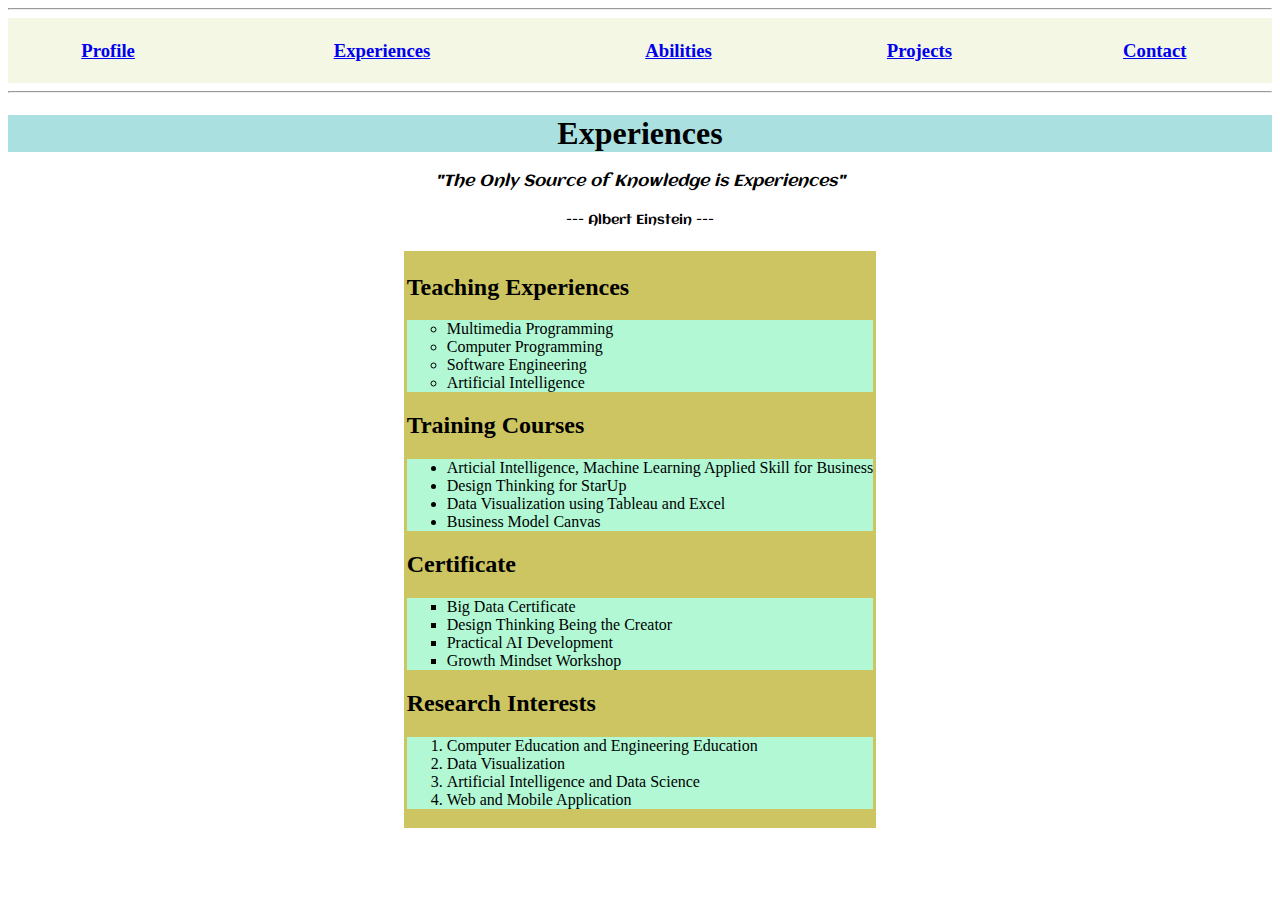
<file: experiences.html>
<!DOCTYPE html>
<html>
<head>
    <meta charset="UTF-8">
    <title>Aj.NesT's Experiences</title>
    <!--Reference Google Fonts-->
    <link href='https://fonts.googleapis.com/css?family=Aclonica'rel='stylesheet'> 
     
    <!--External CSS => 3rd Priority-->
    <link rel="stylesheet" href="css/experiences.css">

    <!--Add Favicon Icon => https://www.favicon.cc/-->
    <link rel="icon" href="favicon.ico">
</head>
<body>
    <!-- Menu -->
    <hr>
    <!--CSS Class-->
    <table class=table-menu>
        <tr>
            <td>
                <h3><a href="index.html">Profile</a></h3>
            </td>
            <td>
                <h3><a href="experiences.html">Experiences</a></h3>
            </td>
            <td>
                <h3><a href="abilities.html">Abilities</a></h3>
            </td>
            <td>
                <h3><a href="projects.html">Projects</a></h3>
            </td>
            <td>
                <h3><a href="contact.html">Contact</a></h3>
            </td>
        </tr>
    </table> 
    <hr> 
    <h1>Experiences</h1> 
    <h4><i>
        "The Only Source of Knowledge is Experiences"</i></h4>
        <h5>--- Albert Einstein ---</h5> 
    <table class="table-content">
        <tbody>
            <tr>
              <td>
                <h2>Teaching Experiences</h2>
                <ul class=ul-circle>
                    <li>Multimedia Programming</li>
                    <li>Computer Programming</li>
                    <li>Software Engineering</li>
                    <li>Artificial Intelligence</li>
                </ul>
                <h2>Training Courses</h2>
                <ul class=ul-disc>
                    <li>Articial Intelligence, Machine Learning Applied Skill for Business</li>
                    <li>Design Thinking for StarUp</li>
                    <li>Data Visualization using Tableau and Excel</li>
                    <li>Business Model Canvas</li>
                </ul>
                <h2>Certificate</h2>
                <ul class=ul-square>
                    <li>Big Data Certificate</li>
                    <li>Design Thinking Being the Creator</li>
                    <li>Practical AI Development</li>
                    <li>Growth Mindset Workshop</li>
                </ul>
                <h2>Research Interests</h2>
                <ol class=ol-order>
                    <li>Computer Education and Engineering Education</li>
                    <li>Data Visualization</li>
                    <li>Artificial Intelligence and Data Science</li>
                    <li>Web and Mobile Application</li>
                </ol>                
              </td>
            </tr>
          </tbody>
        </table>
</body>
</html>
</file>
<file: css/experiences.css>
/* CSS files --> experiences.html */
body{
    background-color: #ffffff;
}
.table-menu{
    width:100%; 
    text-align: center;
    background-color: rgb(244, 247, 228);
}
h1{
    text-align: center; 
    font-family: cursive;
    background-color: #abe0e0;
} 
h4{
    text-align: center; 
    font-family: Aclonica; 
    font-weight: normal;
}
h5{ 
    text-align: center; 
    font-family: Aclonica; 
    font-weight: normal;
}
.table-content{
    margin-left: auto; 
    margin-right: auto;
    background-color: #ccc561;
}
.ul-circle{
    list-style-type:circle;
    background-color: #b2f8d5;
} 
.ul-disc{
    list-style-type:disc;
    background-color: #b2f8d5;
}
.ul-square{
    list-style-type:square;
    background-color: #b2f8d5;
}
.ol-order{
    background-color: #b2f8d5;
}
</file>
